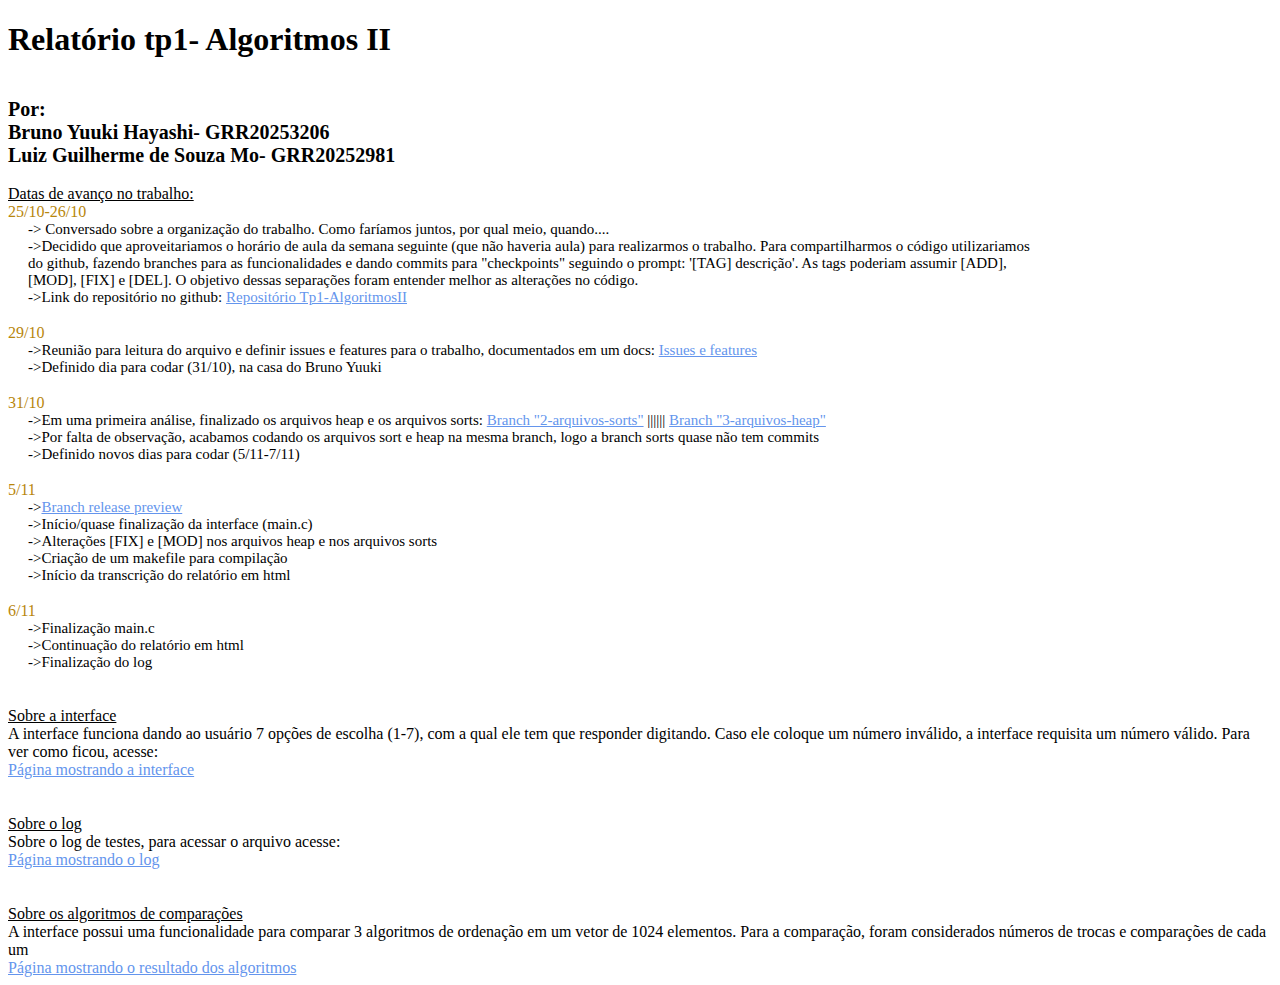
<file: index.html>
<!DOCTYPE html>
<html lang="pt-br">
<head>
    <meta charset="UTF-8">
    <meta name="viewport" content="width=device-width, initial-scale=1.0">
    <title>Relatório tp- Algoritmos II</title>
    <link rel="stylesheet" href = "/styles.css">
</head>
<body>
    <H1>Relatório tp1- Algoritmos II</H1> <br>
    
    <div class="autores">
        Por: <br>
        Bruno Yuuki Hayashi- GRR20253206 <br>
        Luiz Guilherme de Souza Mo- GRR20252981<br>
    </div>
    <br>

    <div class="relatorio">
        Datas de avanço no trabalho: <br>
    </div>

    <span class="datas">25/10-26/10</span> <br>
    <div class="configuracaoDescricao">
        -> Conversado sobre a organização do trabalho. Como faríamos juntos, por qual meio, quando.... <br>
        ->Decidido que aproveitariamos o horário de aula da semana seguinte (que não haveria aula) para realizarmos o trabalho. Para compartilharmos o código utilizariamos do github, fazendo branches para as funcionalidades e dando commits para "checkpoints" seguindo o prompt: '[TAG] descrição'. As tags poderiam assumir [ADD], [MOD], [FIX] e [DEL]. O objetivo dessas separações foram entender melhor as alterações no código.<br>
        ->Link do repositório no github: <a href="https://github.com/BrunoYHayashi/Tp1-AlgoritmosII" class="links">Repositório Tp1-AlgoritmosII</a>
    </div>
    <br>

    <span class="datas">29/10</span><br>
    <div class="configuracaoDescricao">
        ->Reunião para leitura do arquivo e definir issues e features para o trabalho, documentados em um docs: <a href="https://docs.google.com/document/d/1ocOIGzHWlsVTxRDnjGE6tQhHntU6ujamjBfBpImaGjI/edit?usp=sharing" class="links">Issues e features</a><br>
        ->Definido dia para codar (31/10), na casa do Bruno Yuuki<br>
    </div>
    <br>

    <span class="datas">31/10</span><br>
    <div class="configuracaoDescricao">
        ->Em uma primeira análise, finalizado os arquivos heap e os arquivos sorts: 
        <a href="https://github.com/BrunoYHayashi/Tp1-AlgoritmosII/tree/2-arquivos-sorts" class="links">Branch "2-arquivos-sorts"</a> |||||| <a href="https://github.com/BrunoYHayashi/Tp1-AlgoritmosII/tree/3-arquivos-heap" class="links">Branch "3-arquivos-heap"</a><br>
        ->Por falta de observação, acabamos codando os arquivos sort e heap na mesma branch, logo a branch sorts quase não tem commits<br>
        ->Definido novos dias para codar (5/11-7/11)
    </div>
    <br>   

    <span class="datas">5/11</span><br>
    <div class="configuracaoDescricao">
        -><a href="https://github.com/BrunoYHayashi/Tp1-AlgoritmosII/tree/release-preview" class="links">Branch release preview</a><br>
        ->Início/quase finalização da interface (main.c)<br>
        ->Alterações [FIX] e [MOD] nos arquivos heap e nos arquivos sorts<br>
        ->Criação de um makefile para compilação<br>
        ->Início da transcrição do relatório em html
    </div>
    <br>   

    <span class="datas">6/11</span><br>
    <div class="configuracaoDescricao">
        ->Finalização main.c<br>
        ->Continuação do relatório em html<br>
        ->Finalização do log
    </div>
    <br>   
    <br>

    <div class="relatorio">
        Sobre a interface
    </div>
    <div class="texto">
        A interface funciona dando ao usuário 7 opções de escolha (1-7), com a qual ele tem que responder digitando. Caso ele coloque um número inválido, a interface requisita um número válido. Para ver como ficou, acesse:<br>
        <a href="/assets/index.html" class="links">Página mostrando a interface</a>
    </div>
    <br>   
    <br>

    <div class="relatorio">
        Sobre o log
    </div>
    <div class="texto">
        Sobre o log de testes, para acessar o arquivo acesse:<br>
        <a href="/log/index.html" class="links">Página mostrando o log</a>
    </div>
    <br>   
    <br>

    <div class="relatorio">
        Sobre os algoritmos de comparações
    </div>
    <div class="texto">
        A interface possui uma funcionalidade para comparar 3 algoritmos de ordenação em um vetor de 1024 elementos. Para a comparação, foram considerados números de trocas e comparações de cada um<br>
        <a href="/comparacoes/index.html" class="links">Página mostrando o resultado dos algoritmos </a>
    </div>
</body>
</html>
</file>
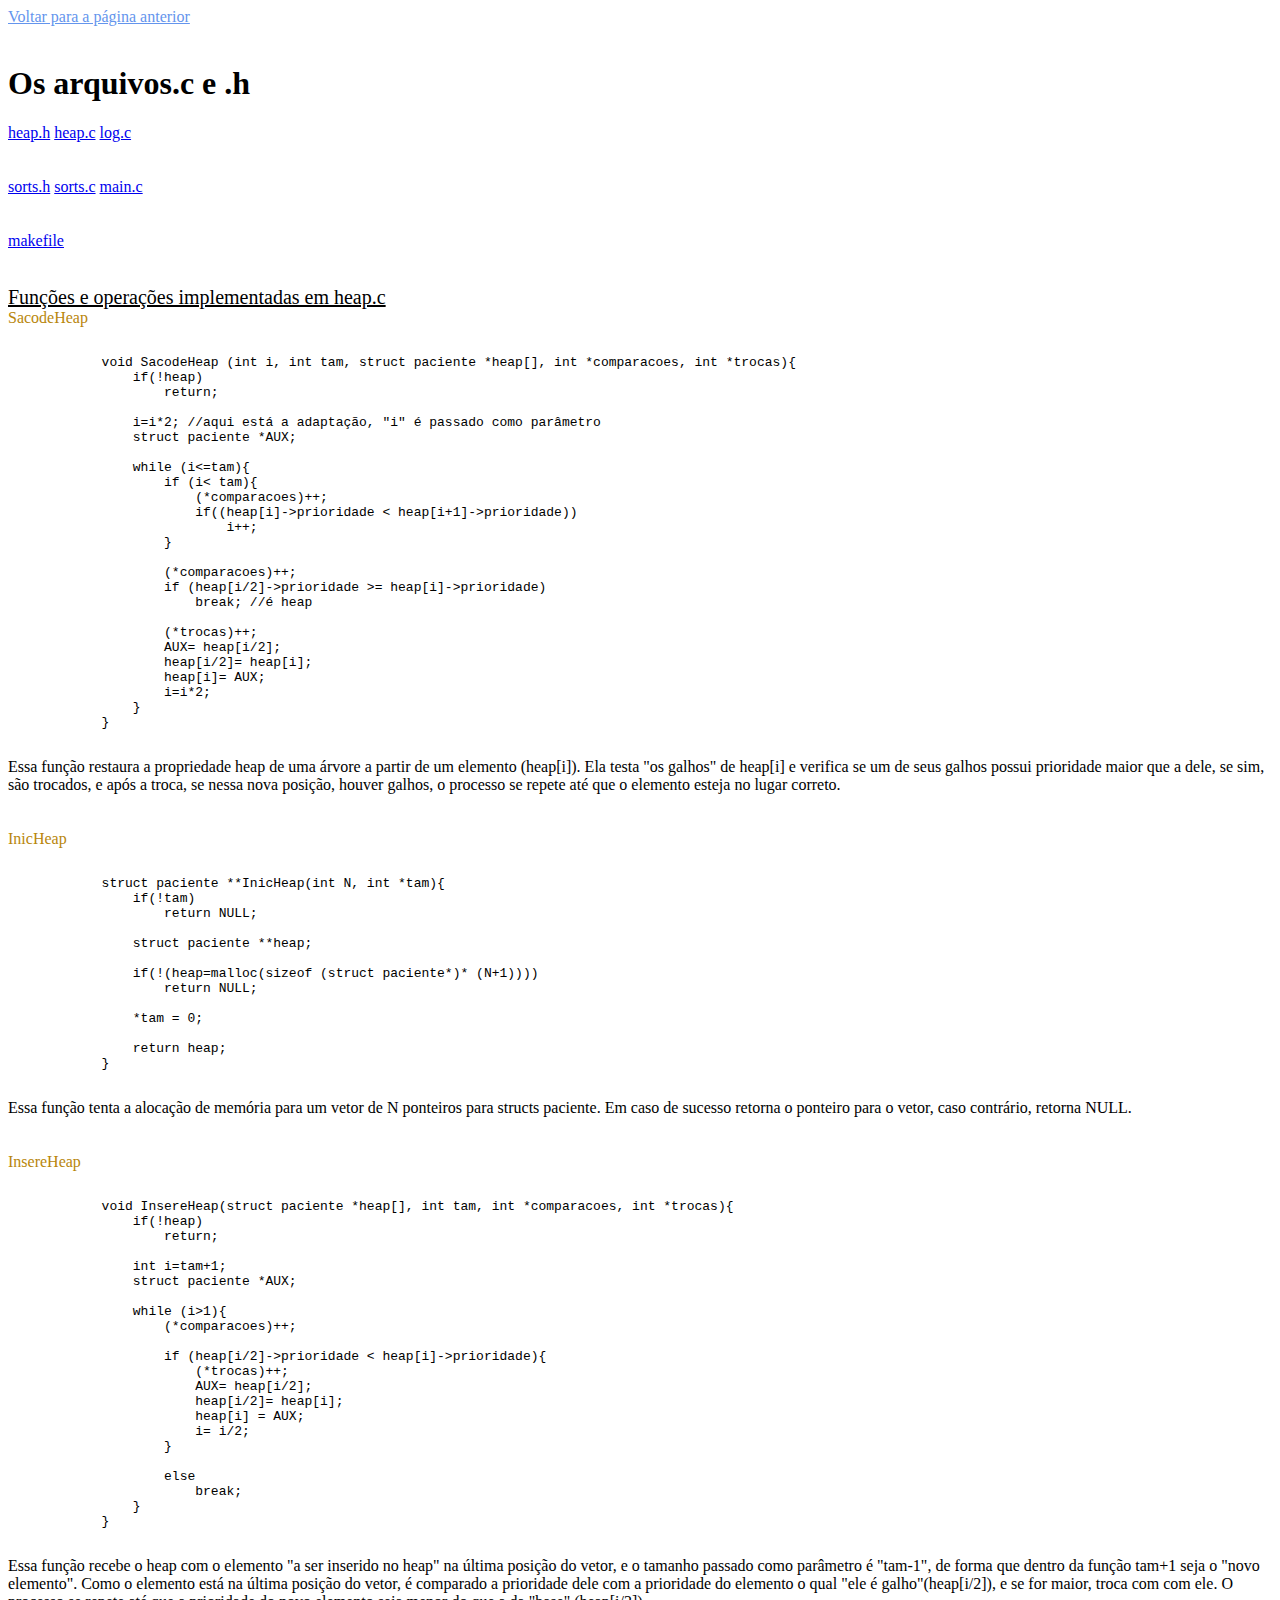
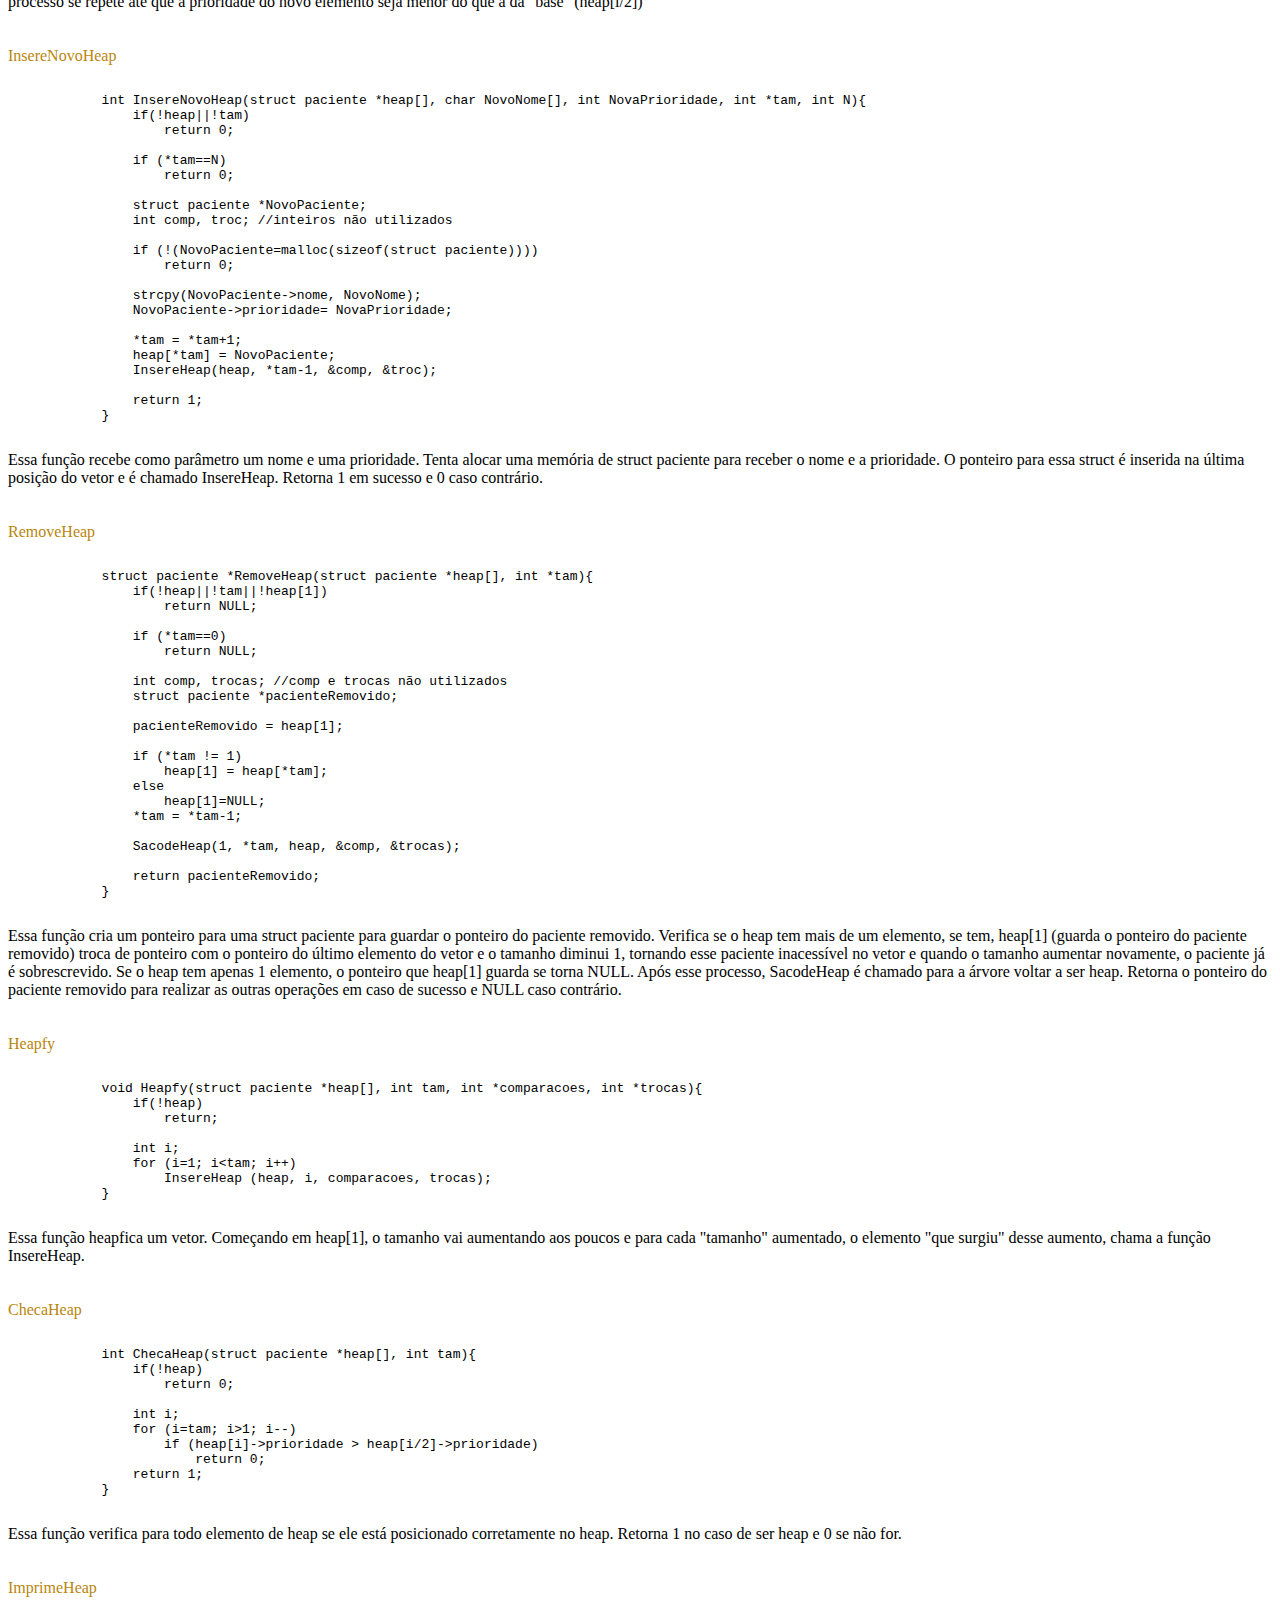
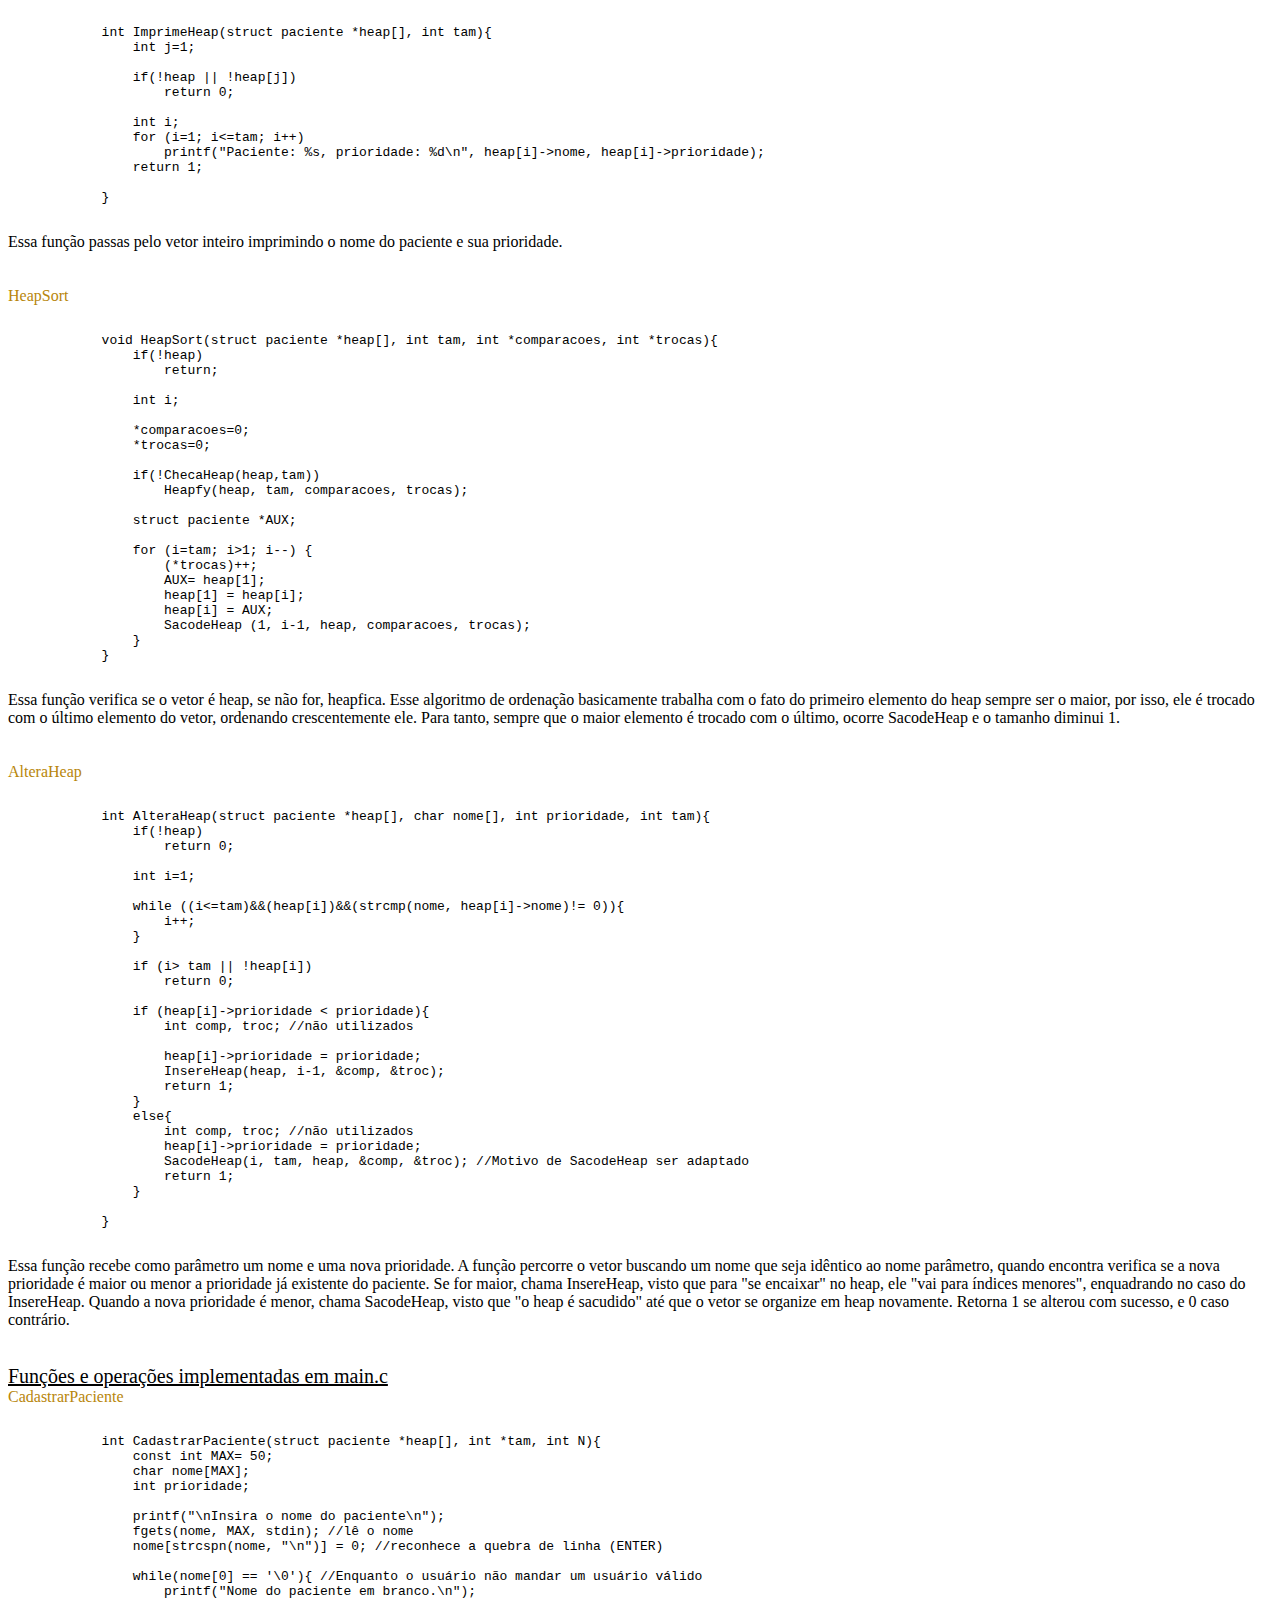
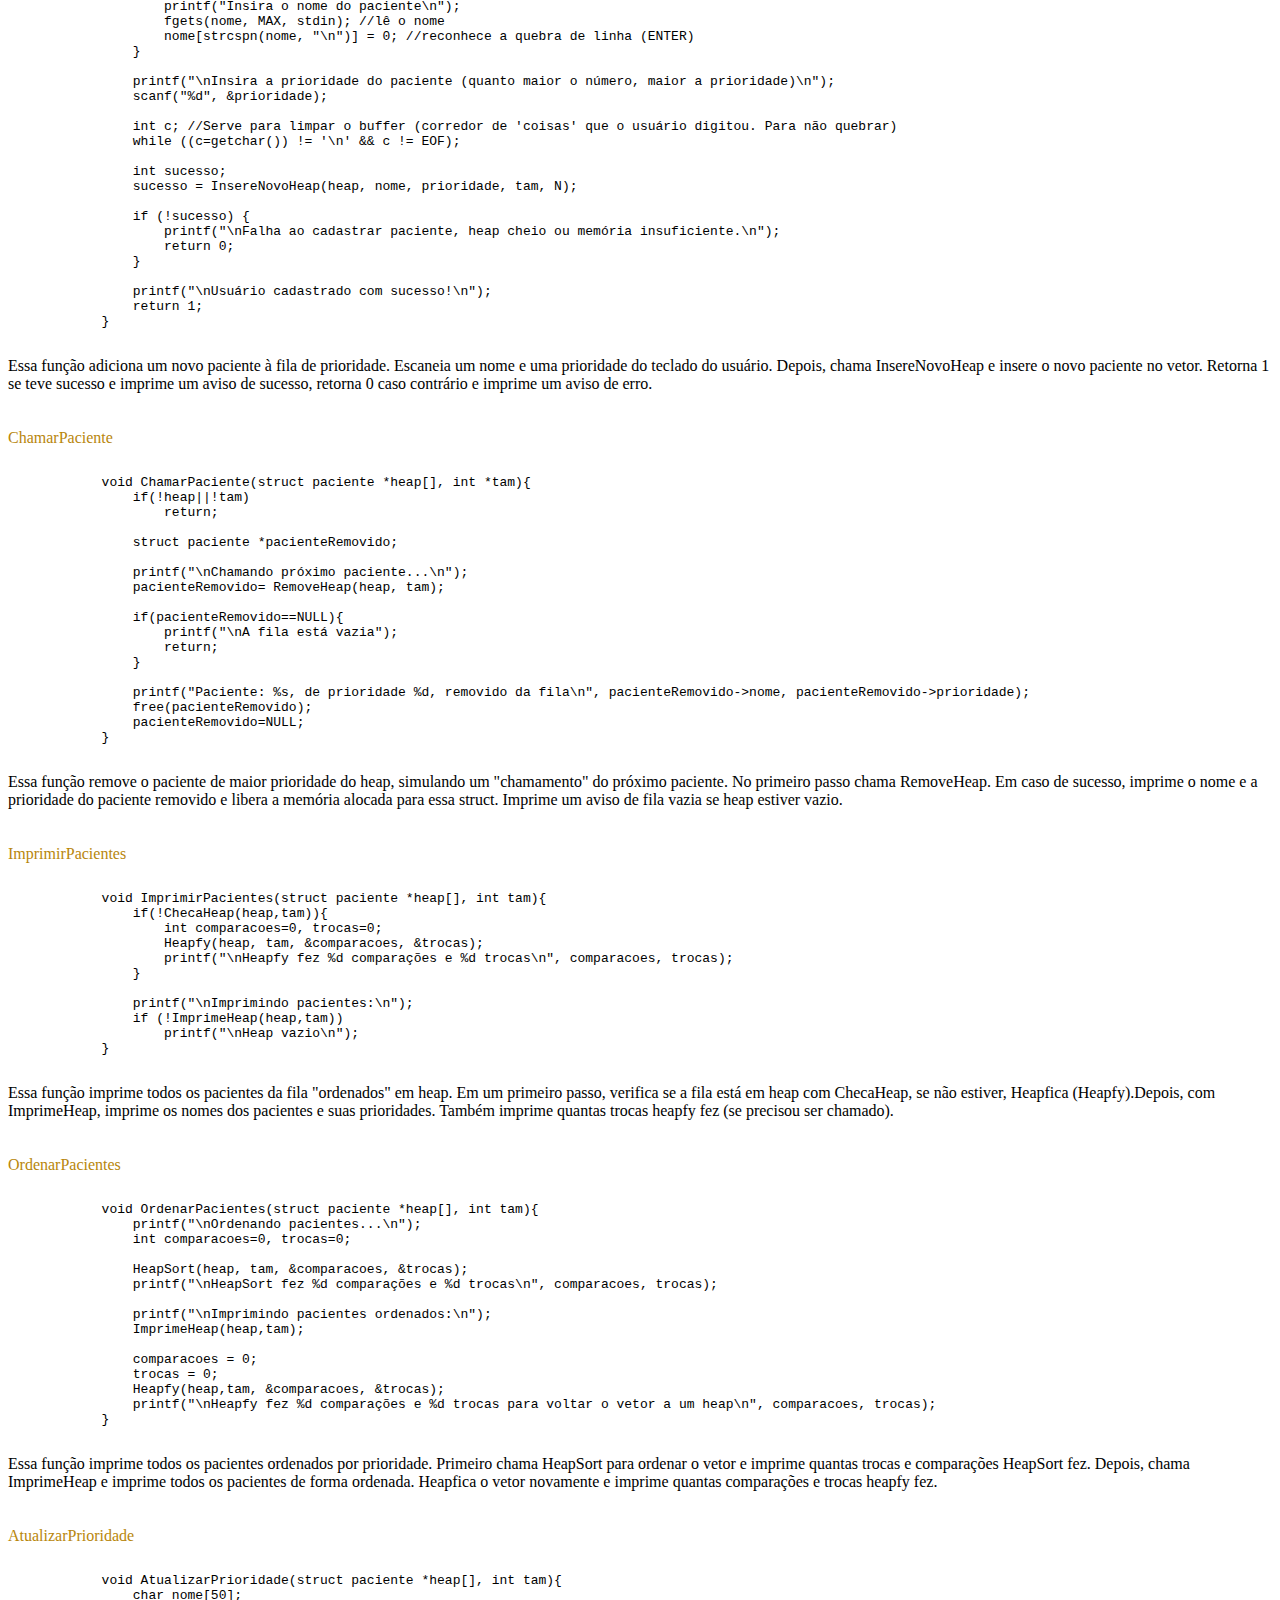
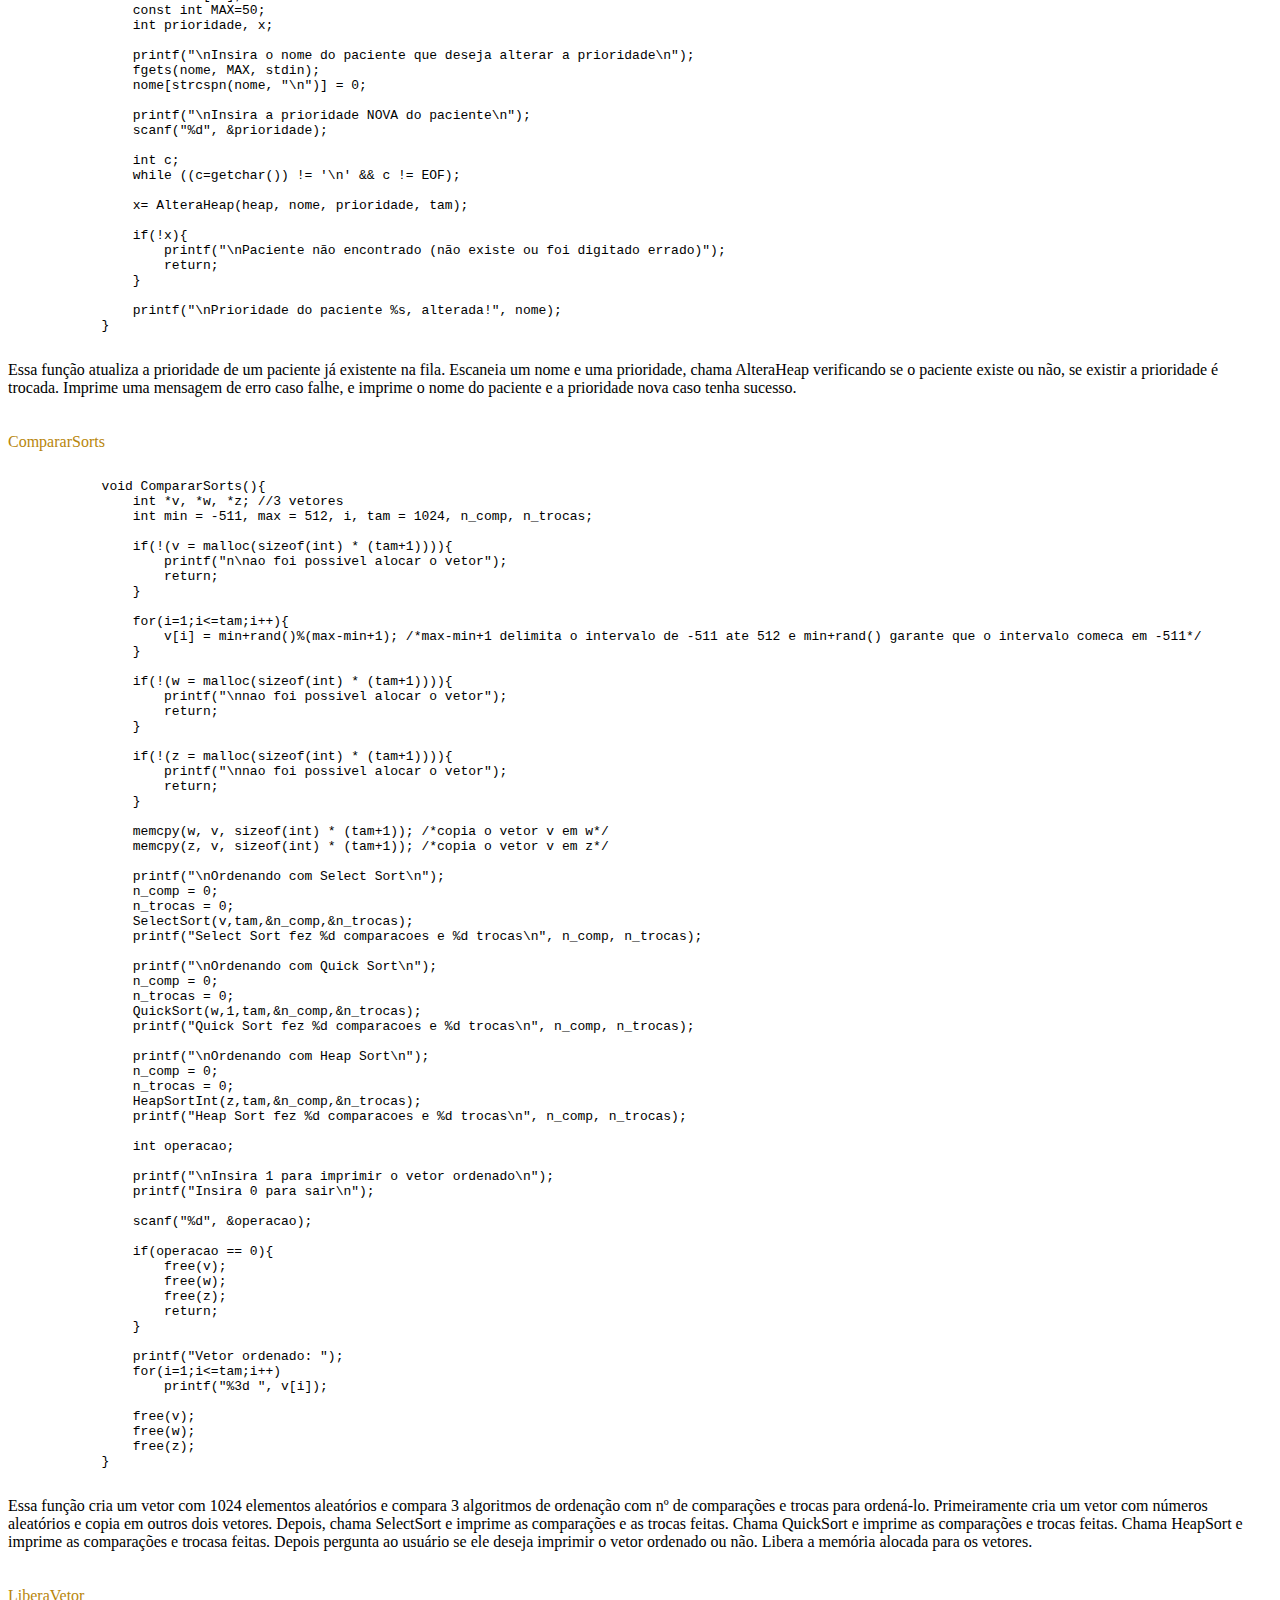
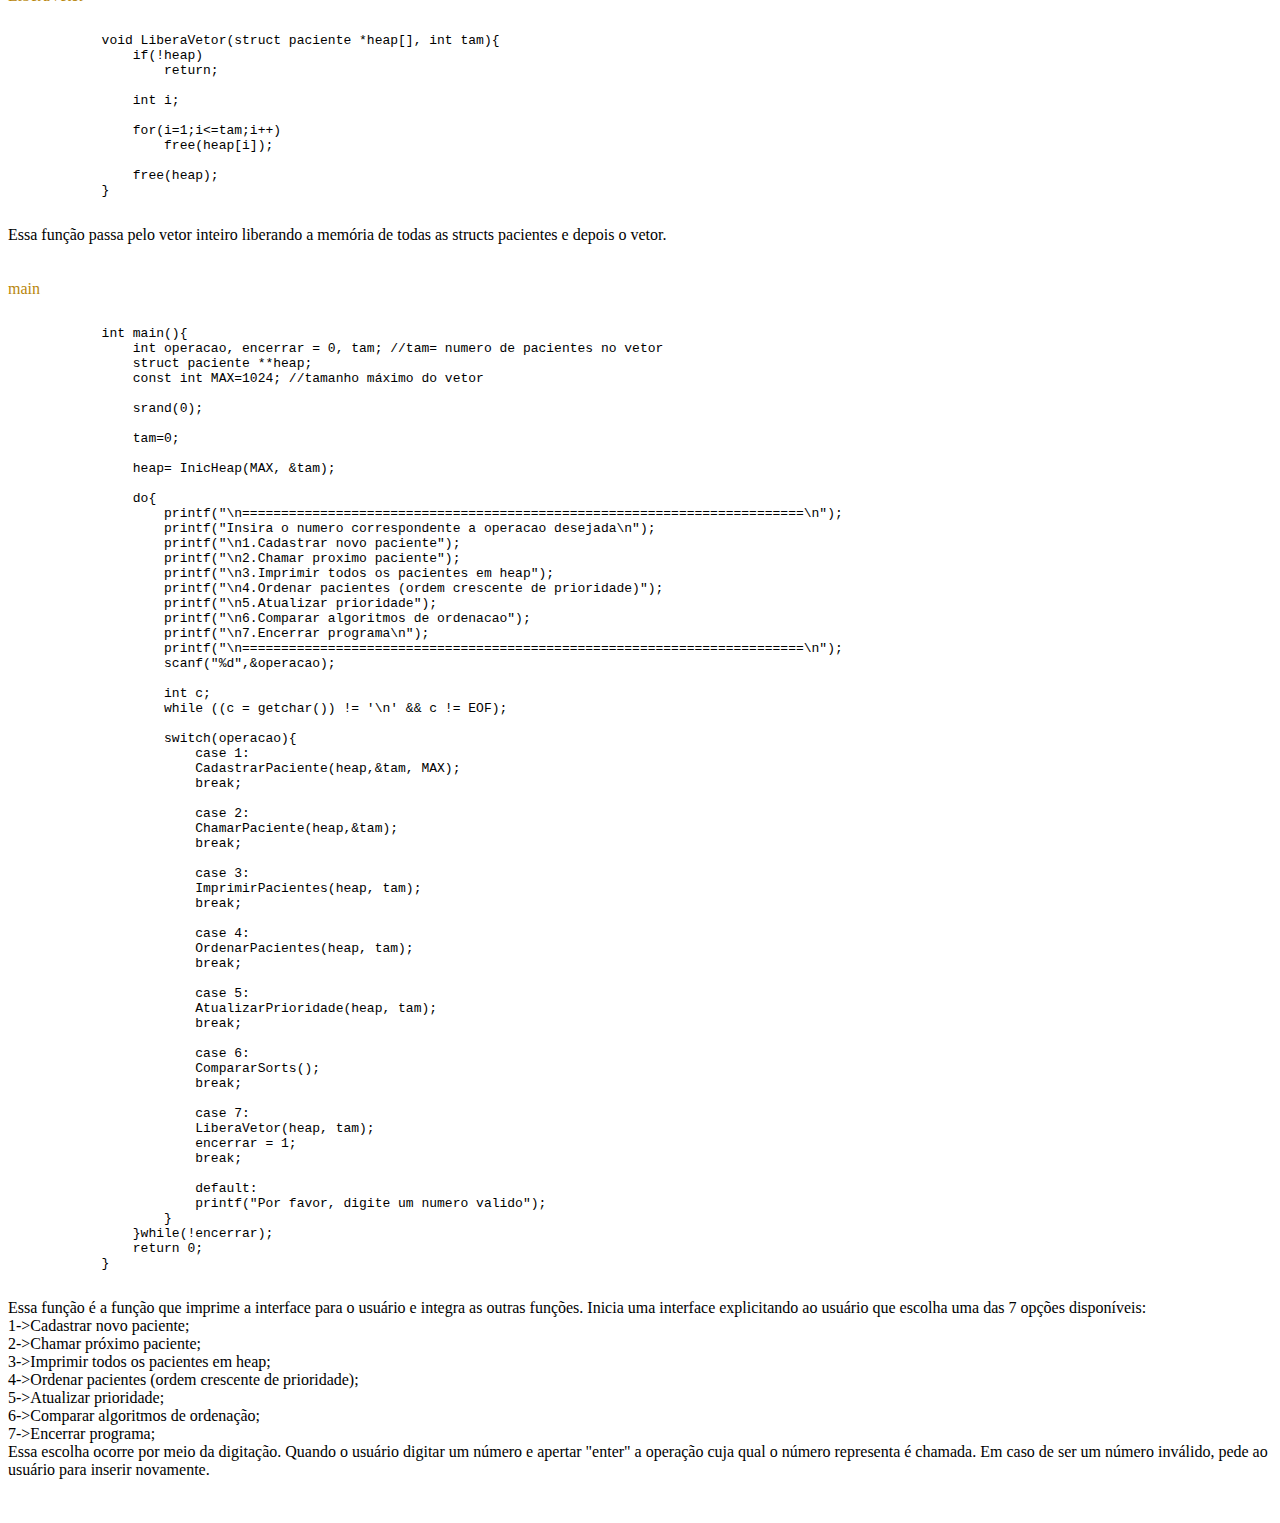
<file: ArquivosTxt/index.html>
<!DOCTYPE html>
<html lang="pt-br">
<head>
    <meta charset="UTF-8">
    <meta name="viewport" content="width=device-width, initial-scale=1.0">
    <title>Arquivos .c</title>
    <link rel="stylesheet" href="/styles.css">
</head>
<body>
    <a href="/index.html" class="links">Voltar para a página anterior</a><br><br>
    <h1>Os arquivos.c e .h</h1>
    <div class="trio">
        <a href="/ArquivosTxt/heap.h.txt" class="linkGrande">heap.h</a>
        <a href="/ArquivosTxt/heap.c.txt" class="linkGrande">heap.c</a>
        <a href="/ArquivosTxt/log.c.txt" class="linkGrande">log.c</a>
    </div>
    <br><br>
    <div class="trio">
        <a href="/ArquivosTxt/sorts.h.txt" class="linkGrande">sorts.h</a>
        <a href="/ArquivosTxt/sorts.c.txt" class="linkGrande">sorts.c</a>
        <a href="/ArquivosTxt/main.c.txt" class="linkGrande">main.c</a>
    </div>
    <br><br>
    <div class="trio">
        <a href="/ArquivosTxt/makefile.txt" class="linkGrande">makefile</a>
    </div><br><br>

    <div class="legenda">
        Funções e operações implementadas em heap.c
    </div>

    <span class="datas">SacodeHeap</span><br>
    <div class="codigo">
        <pre><code>
            void SacodeHeap (int i, int tam, struct paciente *heap[], int *comparacoes, int *trocas){
                if(!heap)
                    return;

                i=i*2; //aqui está a adaptação, "i" é passado como parâmetro
                struct paciente *AUX;

                while (i<=tam){
                    if (i< tam){
                        (*comparacoes)++;
                        if((heap[i]->prioridade < heap[i+1]->prioridade))
                            i++;
                    }
                    
                    (*comparacoes)++;
                    if (heap[i/2]->prioridade >= heap[i]->prioridade)
                        break; //é heap
                    
                    (*trocas)++;
                    AUX= heap[i/2];
                    heap[i/2]= heap[i];
                    heap[i]= AUX;
                    i=i*2;
                }
            }
        </code></pre>
    </div>
    <div class="configuracaoDescricao"></div>
        Essa função restaura a propriedade heap de uma árvore a partir de um elemento (heap[i]). Ela testa "os galhos" de heap[i] e verifica se um de seus galhos possui prioridade maior que a dele, se sim, são trocados, e após a troca, se nessa nova posição, houver galhos, o processo se repete até que o elemento esteja no lugar correto.
    </div><br><br><br>

    <span class="datas">InicHeap</span><br>
    <div class="codigo">
        <pre><code>
            struct paciente **InicHeap(int N, int *tam){
                if(!tam)
                    return NULL;

                struct paciente **heap;
                
                if(!(heap=malloc(sizeof (struct paciente*)* (N+1))))
                    return NULL;

                *tam = 0;
                    
                return heap;
            }
        </code></pre>
    </div>
    <div class="configuracaoDescricao"></div>
        Essa função tenta a alocação de memória para um vetor de N ponteiros para structs paciente. Em caso de sucesso retorna o ponteiro para o vetor, caso contrário, retorna NULL.
    </div><br><br><br>

    <span class="datas">InsereHeap</span><br>
    <div class="codigo">
        <pre><code>
            void InsereHeap(struct paciente *heap[], int tam, int *comparacoes, int *trocas){
                if(!heap)
                    return;

                int i=tam+1;
                struct paciente *AUX;

                while (i>1){
                    (*comparacoes)++;

                    if (heap[i/2]->prioridade < heap[i]->prioridade){
                        (*trocas)++;
                        AUX= heap[i/2];
                        heap[i/2]= heap[i];
                        heap[i] = AUX;
                        i= i/2;
                    }

                    else
                        break;
                }
            }
        </code></pre>
    </div>
    <div class="configuracaoDescricao"></div>
        Essa função recebe o heap com o elemento "a ser inserido no heap" na última posição do vetor, e o tamanho passado como parâmetro é "tam-1", de forma que dentro da função tam+1 seja o "novo elemento". Como o elemento está na última posição do vetor, é comparado a prioridade dele com a prioridade do elemento o qual "ele é galho"(heap[i/2]), e se for maior, troca com com ele. O processo se repete até que a prioridade do novo elemento seja menor do que a da "base" (heap[i/2])
    </div><br><br><br>

    <span class="datas">InsereNovoHeap</span><br>
    <div class="codigo">
        <pre><code>
            int InsereNovoHeap(struct paciente *heap[], char NovoNome[], int NovaPrioridade, int *tam, int N){
                if(!heap||!tam)
                    return 0;

                if (*tam==N)
                    return 0;
                
                struct paciente *NovoPaciente;
                int comp, troc; //inteiros não utilizados

                if (!(NovoPaciente=malloc(sizeof(struct paciente))))
                    return 0;

                strcpy(NovoPaciente->nome, NovoNome);
                NovoPaciente->prioridade= NovaPrioridade;

                *tam = *tam+1;
                heap[*tam] = NovoPaciente;
                InsereHeap(heap, *tam-1, &comp, &troc);

                return 1;
            }
        </code></pre>
    </div>
    <div class="configuracaoDescricao"></div>
        Essa função recebe como parâmetro um nome e uma prioridade. Tenta alocar uma memória de struct paciente para receber o nome e a prioridade. O ponteiro para essa struct é inserida na última posição do vetor e é chamado InsereHeap. Retorna 1 em sucesso e 0 caso contrário.
    </div><br><br><br>

    <span class="datas">RemoveHeap</span><br>
    <div class="codigo">
        <pre><code>
            struct paciente *RemoveHeap(struct paciente *heap[], int *tam){
                if(!heap||!tam||!heap[1])
                    return NULL;

                if (*tam==0)
                    return NULL;

                int comp, trocas; //comp e trocas não utilizados
                struct paciente *pacienteRemovido;

                pacienteRemovido = heap[1];

                if (*tam != 1)
                    heap[1] = heap[*tam];
                else
                    heap[1]=NULL;
                *tam = *tam-1;

                SacodeHeap(1, *tam, heap, &comp, &trocas);

                return pacienteRemovido;
            }
        </code></pre>
    </div>
    <div class="configuracaoDescricao"></div>
        Essa função cria um ponteiro para uma struct paciente para guardar o ponteiro do paciente removido. Verifica se o heap tem mais de um elemento, se tem, heap[1] (guarda o ponteiro do paciente removido) troca de ponteiro com o ponteiro do último elemento do vetor e o tamanho diminui 1, tornando esse paciente inacessível no vetor e quando o tamanho aumentar novamente, o paciente já é sobrescrevido. Se o heap tem apenas 1 elemento, o ponteiro que heap[1] guarda se torna NULL. Após esse processo, SacodeHeap é chamado para a árvore voltar a ser heap. Retorna o ponteiro do paciente removido para realizar as outras operações em caso de sucesso e NULL caso contrário.
    </div><br><br><br>

    <span class="datas">Heapfy</span><br>
    <div class="codigo">
        <pre><code>
            void Heapfy(struct paciente *heap[], int tam, int *comparacoes, int *trocas){
                if(!heap)
                    return;

                int i;
                for (i=1; i&lt;tam; i++)
                    InsereHeap (heap, i, comparacoes, trocas);
            }
        </code></pre>
    </div>
    <div class="configuracaoDescricao"></div>
        Essa função heapfica um vetor. Começando em heap[1], o tamanho vai aumentando aos poucos e para cada "tamanho" aumentado, o elemento "que surgiu" desse aumento, chama a função InsereHeap.
    </div><br><br><br>

    <span class="datas">ChecaHeap</span><br>
    <div class="codigo">
        <pre><code>
            int ChecaHeap(struct paciente *heap[], int tam){
                if(!heap)
                    return 0;

                int i;
                for (i=tam; i>1; i--) 
                    if (heap[i]->prioridade > heap[i/2]->prioridade)
                        return 0;
                return 1;  
            }
        </code></pre>
    </div>
    <div class="configuracaoDescricao"></div>
        Essa função verifica para todo elemento de heap se ele está posicionado corretamente no heap. Retorna 1 no caso de ser heap e 0 se não for.
    </div><br><br><br>

    <span class="datas">ImprimeHeap</span><br>
    <div class="codigo">
        <pre><code>
            int ImprimeHeap(struct paciente *heap[], int tam){
                int j=1;
                
                if(!heap || !heap[j])
                    return 0;

                int i;
                for (i=1; i<=tam; i++)
                    printf("Paciente: %s, prioridade: %d\n", heap[i]->nome, heap[i]->prioridade);
                return 1;

            }
        </code></pre>
    </div>
    <div class="configuracaoDescricao"></div>
        Essa função passas pelo vetor inteiro imprimindo o nome do paciente e sua prioridade.
    </div><br><br><br>

    <span class="datas">HeapSort</span><br>
    <div class="codigo">
        <pre><code>
            void HeapSort(struct paciente *heap[], int tam, int *comparacoes, int *trocas){
                if(!heap)
                    return;

                int i;

                *comparacoes=0;
                *trocas=0;

                if(!ChecaHeap(heap,tam))
                    Heapfy(heap, tam, comparacoes, trocas);

                struct paciente *AUX;

                for (i=tam; i>1; i--) {
                    (*trocas)++;
                    AUX= heap[1]; 
                    heap[1] = heap[i];
                    heap[i] = AUX;
                    SacodeHeap (1, i-1, heap, comparacoes, trocas);
                }
            }
        </code></pre>
    </div>
    <div class="configuracaoDescricao"></div>
        Essa função verifica se o vetor é heap, se não for, heapfica. Esse algoritmo de ordenação basicamente trabalha com o fato do primeiro elemento do heap sempre ser o maior, por isso, ele é trocado com o último elemento do vetor, ordenando crescentemente ele. Para tanto, sempre que o maior elemento é trocado com o último, ocorre SacodeHeap e o tamanho diminui 1.
    </div><br><br><br>

    <span class="datas">AlteraHeap</span><br>
    <div class="codigo">
        <pre><code>
            int AlteraHeap(struct paciente *heap[], char nome[], int prioridade, int tam){
                if(!heap)
                    return 0;

                int i=1;

                while ((i<=tam)&&(heap[i])&&(strcmp(nome, heap[i]->nome)!= 0)){
                    i++;
                }

                if (i> tam || !heap[i])
                    return 0;

                if (heap[i]->prioridade < prioridade){
                    int comp, troc; //não utilizados

                    heap[i]->prioridade = prioridade;
                    InsereHeap(heap, i-1, &comp, &troc);
                    return 1;
                }
                else{
                    int comp, troc; //não utilizados
                    heap[i]->prioridade = prioridade;
                    SacodeHeap(i, tam, heap, &comp, &troc); //Motivo de SacodeHeap ser adaptado
                    return 1;
                }

            }
        </code></pre>
    </div>
    <div class="configuracaoDescricao"></div>
        Essa função recebe como parâmetro um nome e uma nova prioridade. A função percorre o vetor buscando um nome que seja idêntico ao nome parâmetro, quando encontra verifica se a nova prioridade é maior ou menor a prioridade já existente do paciente. Se for maior, chama InsereHeap, visto que para "se encaixar" no heap, ele "vai para índices menores", enquadrando no caso do InsereHeap. Quando a nova prioridade é menor, chama SacodeHeap, visto que "o heap é sacudido" até que o vetor se organize em heap novamente. Retorna 1 se alterou com sucesso, e 0 caso contrário.
    </div><br><br><br>

    <div class="legenda">
        Funções e operações implementadas em main.c
    </div>

    <span class="datas">CadastrarPaciente</span><br>
    <div class="codigo">
        <pre><code>
            int CadastrarPaciente(struct paciente *heap[], int *tam, int N){
                const int MAX= 50; 
                char nome[MAX];
                int prioridade;

                printf("\nInsira o nome do paciente\n");
                fgets(nome, MAX, stdin); //lê o nome
                nome[strcspn(nome, "\n")] = 0; //reconhece a quebra de linha (ENTER)

                while(nome[0] == '\0'){ //Enquanto o usuário não mandar um usuário válido
                    printf("Nome do paciente em branco.\n");
                    printf("Insira o nome do paciente\n");
                    fgets(nome, MAX, stdin); //lê o nome
                    nome[strcspn(nome, "\n")] = 0; //reconhece a quebra de linha (ENTER)
                } 

                printf("\nInsira a prioridade do paciente (quanto maior o número, maior a prioridade)\n");
                scanf("%d", &prioridade);

                int c; //Serve para limpar o buffer (corredor de 'coisas' que o usuário digitou. Para não quebrar)
                while ((c=getchar()) != '\n' && c != EOF);

                int sucesso;
                sucesso = InsereNovoHeap(heap, nome, prioridade, tam, N);

                if (!sucesso) {
                    printf("\nFalha ao cadastrar paciente, heap cheio ou memória insuficiente.\n");
                    return 0;
                }

                printf("\nUsuário cadastrado com sucesso!\n");
                return 1;
            }
        </code></pre>
    </div>
    <div class="configuracaoDescricao"></div>
        Essa função adiciona um novo paciente à fila de prioridade. Escaneia um nome e uma prioridade do teclado do usuário. Depois, chama InsereNovoHeap e insere o novo paciente no vetor. Retorna 1 se teve sucesso e imprime um aviso de sucesso, retorna 0 caso contrário e imprime um aviso de erro.
    </div><br><br><br>

    <span class="datas">ChamarPaciente</span><br>
    <div class="codigo">
        <pre><code>
            void ChamarPaciente(struct paciente *heap[], int *tam){
                if(!heap||!tam)
                    return;

                struct paciente *pacienteRemovido;

                printf("\nChamando próximo paciente...\n");
                pacienteRemovido= RemoveHeap(heap, tam);

                if(pacienteRemovido==NULL){
                    printf("\nA fila está vazia");
                    return;
                }

                printf("Paciente: %s, de prioridade %d, removido da fila\n", pacienteRemovido->nome, pacienteRemovido->prioridade);
                free(pacienteRemovido);
                pacienteRemovido=NULL;
            }
        </code></pre>
    </div>
    <div class="configuracaoDescricao"></div>
        Essa função remove o paciente de maior prioridade do heap, simulando um "chamamento" do próximo paciente. No primeiro passo chama RemoveHeap. Em caso de sucesso, imprime o nome e a prioridade do paciente removido e libera a memória alocada para essa struct. Imprime um aviso de fila vazia se heap estiver vazio.
    </div><br><br><br>

    <span class="datas">ImprimirPacientes</span><br>
    <div class="codigo">
        <pre><code>
            void ImprimirPacientes(struct paciente *heap[], int tam){
                if(!ChecaHeap(heap,tam)){
                    int comparacoes=0, trocas=0;
                    Heapfy(heap, tam, &comparacoes, &trocas);
                    printf("\nHeapfy fez %d comparações e %d trocas\n", comparacoes, trocas);
                }

                printf("\nImprimindo pacientes:\n");
                if (!ImprimeHeap(heap,tam))
                    printf("\nHeap vazio\n");
            }
        </code></pre>
    </div>
    <div class="configuracaoDescricao"></div>
        Essa função imprime todos os pacientes da fila "ordenados" em heap. Em um primeiro passo, verifica se a fila está em heap com ChecaHeap, se não estiver, Heapfica (Heapfy).Depois, com ImprimeHeap, imprime os nomes dos pacientes e suas prioridades. Também imprime quantas trocas heapfy fez (se precisou ser chamado).
    </div><br><br><br>

    <span class="datas">OrdenarPacientes</span><br>
    <div class="codigo">
        <pre><code>
            void OrdenarPacientes(struct paciente *heap[], int tam){
                printf("\nOrdenando pacientes...\n");
                int comparacoes=0, trocas=0;

                HeapSort(heap, tam, &comparacoes, &trocas);
                printf("\nHeapSort fez %d comparações e %d trocas\n", comparacoes, trocas);
                
                printf("\nImprimindo pacientes ordenados:\n");
                ImprimeHeap(heap,tam);

                comparacoes = 0;
                trocas = 0;
                Heapfy(heap,tam, &comparacoes, &trocas);
                printf("\nHeapfy fez %d comparações e %d trocas para voltar o vetor a um heap\n", comparacoes, trocas);
            }
        </code></pre>
    </div>
    <div class="configuracaoDescricao"></div>
        Essa função imprime todos os pacientes ordenados por prioridade. Primeiro chama HeapSort para ordenar o vetor e imprime quantas trocas e comparações HeapSort fez. Depois, chama ImprimeHeap e imprime todos os pacientes de forma ordenada. Heapfica o vetor novamente e imprime quantas comparações e trocas heapfy fez.
    </div><br><br><br>

    <span class="datas">AtualizarPrioridade</span><br>
    <div class="codigo">
        <pre><code>
            void AtualizarPrioridade(struct paciente *heap[], int tam){
                char nome[50];
                const int MAX=50;
                int prioridade, x;

                printf("\nInsira o nome do paciente que deseja alterar a prioridade\n");
                fgets(nome, MAX, stdin); 
                nome[strcspn(nome, "\n")] = 0;

                printf("\nInsira a prioridade NOVA do paciente\n");
                scanf("%d", &prioridade);

                int c; 
                while ((c=getchar()) != '\n' && c != EOF);

                x= AlteraHeap(heap, nome, prioridade, tam);

                if(!x){
                    printf("\nPaciente não encontrado (não existe ou foi digitado errado)");
                    return;
                }
                
                printf("\nPrioridade do paciente %s, alterada!", nome);
            }
        </code></pre>
    </div>
    <div class="configuracaoDescricao"></div>
        Essa função atualiza a prioridade de um paciente já existente na fila. Escaneia um nome e uma prioridade, chama AlteraHeap verificando se o paciente existe ou não, se existir a prioridade é trocada. Imprime uma mensagem de erro caso falhe, e imprime o  nome do paciente e a prioridade nova caso tenha sucesso.
    </div><br><br><br>

    <span class="datas">CompararSorts</span><br>
    <div class="codigo">
        <pre><code>
            void CompararSorts(){
                int *v, *w, *z; //3 vetores
                int min = -511, max = 512, i, tam = 1024, n_comp, n_trocas;

                if(!(v = malloc(sizeof(int) * (tam+1)))){
                    printf("n\nao foi possivel alocar o vetor");
                    return;
                }

                for(i=1;i<=tam;i++){
                    v[i] = min+rand()%(max-min+1); /*max-min+1 delimita o intervalo de -511 ate 512 e min+rand() garante que o intervalo comeca em -511*/
                }

                if(!(w = malloc(sizeof(int) * (tam+1)))){
                    printf("\nnao foi possivel alocar o vetor");
                    return;
                } 
                
                if(!(z = malloc(sizeof(int) * (tam+1)))){
                    printf("\nnao foi possivel alocar o vetor");
                    return;
                } 

                memcpy(w, v, sizeof(int) * (tam+1)); /*copia o vetor v em w*/
                memcpy(z, v, sizeof(int) * (tam+1)); /*copia o vetor v em z*/

                printf("\nOrdenando com Select Sort\n");
                n_comp = 0;
                n_trocas = 0;
                SelectSort(v,tam,&n_comp,&n_trocas);
                printf("Select Sort fez %d comparacoes e %d trocas\n", n_comp, n_trocas);

                printf("\nOrdenando com Quick Sort\n");
                n_comp = 0;
                n_trocas = 0;
                QuickSort(w,1,tam,&n_comp,&n_trocas);
                printf("Quick Sort fez %d comparacoes e %d trocas\n", n_comp, n_trocas);

                printf("\nOrdenando com Heap Sort\n");
                n_comp = 0;
                n_trocas = 0;
                HeapSortInt(z,tam,&n_comp,&n_trocas);
                printf("Heap Sort fez %d comparacoes e %d trocas\n", n_comp, n_trocas);

                int operacao;

                printf("\nInsira 1 para imprimir o vetor ordenado\n");
                printf("Insira 0 para sair\n");

                scanf("%d", &operacao);

                if(operacao == 0){
                    free(v);
                    free(w);
                    free(z);
                    return;
                }

                printf("Vetor ordenado: ");
                for(i=1;i<=tam;i++)
                    printf("%3d ", v[i]);

                free(v);
                free(w);
                free(z);
            }
        </code></pre>
    </div>
    <div class="configuracaoDescricao"></div>
        Essa função cria um vetor com 1024 elementos aleatórios e compara 3 algoritmos de ordenação com nº de comparações e trocas para ordená-lo. Primeiramente cria um vetor com números aleatórios e copia em outros dois vetores. Depois, chama SelectSort e imprime as comparações e as trocas feitas. Chama QuickSort e imprime as comparações e trocas feitas. Chama HeapSort e imprime as comparações e trocasa feitas. Depois pergunta ao usuário se ele deseja imprimir o vetor ordenado ou não. Libera a memória alocada para os vetores.
    </div><br><br><br>

    <span class="datas">LiberaVetor</span><br>
    <div class="codigo">
        <pre><code>
            void LiberaVetor(struct paciente *heap[], int tam){
                if(!heap)
                    return;

                int i;

                for(i=1;i<=tam;i++)
                    free(heap[i]);

                free(heap);
            }
        </code></pre>
    </div>
    <div class="configuracaoDescricao"></div>
        Essa função passa pelo vetor inteiro liberando a memória de todas as structs pacientes e depois o vetor.
    </div><br><br><br>

    <span class="datas">main</span><br>
    <div class="codigo">
        <pre><code>
            int main(){
                int operacao, encerrar = 0, tam; //tam= numero de pacientes no vetor
                struct paciente **heap;
                const int MAX=1024; //tamanho máximo do vetor

                srand(0);

                tam=0;

                heap= InicHeap(MAX, &tam);

                do{
                    printf("\n========================================================================\n");
                    printf("Insira o numero correspondente a operacao desejada\n");
                    printf("\n1.Cadastrar novo paciente");
                    printf("\n2.Chamar proximo paciente");
                    printf("\n3.Imprimir todos os pacientes em heap");
                    printf("\n4.Ordenar pacientes (ordem crescente de prioridade)");
                    printf("\n5.Atualizar prioridade");
                    printf("\n6.Comparar algoritmos de ordenacao");
                    printf("\n7.Encerrar programa\n");
                    printf("\n========================================================================\n");
                    scanf("%d",&operacao);

                    int c;
                    while ((c = getchar()) != '\n' && c != EOF);

                    switch(operacao){
                        case 1:
                        CadastrarPaciente(heap,&tam, MAX);
                        break;

                        case 2:
                        ChamarPaciente(heap,&tam);
                        break;

                        case 3:
                        ImprimirPacientes(heap, tam);
                        break;

                        case 4:
                        OrdenarPacientes(heap, tam);
                        break;

                        case 5:
                        AtualizarPrioridade(heap, tam);
                        break;

                        case 6:
                        CompararSorts();
                        break;

                        case 7:
                        LiberaVetor(heap, tam);
                        encerrar = 1;
                        break;

                        default:
                        printf("Por favor, digite um numero valido");
                    }
                }while(!encerrar);   
                return 0;
            }
        </code></pre>
    </div>
    <div class="configuracaoDescricao"></div>
        Essa função é a função que imprime a interface para o usuário e integra as outras funções. Inicia uma interface explicitando ao usuário que escolha uma das 7 opções disponíveis:<br>
        1->Cadastrar novo paciente;<br>
        2->Chamar próximo paciente;<br>
        3->Imprimir todos os pacientes em heap;<br>
        4->Ordenar pacientes (ordem crescente de prioridade);<br>
        5->Atualizar prioridade;<br>
        6->Comparar algoritmos de ordenação;<br>
        7->Encerrar programa;<br>
        Essa escolha ocorre por meio da digitação. Quando o usuário digitar um número e apertar "enter" a operação cuja qual o número representa é chamada. Em caso de ser um número inválido, pede ao usuário para inserir novamente.
    </div><br><br><br>

</body>
</html>
</file>
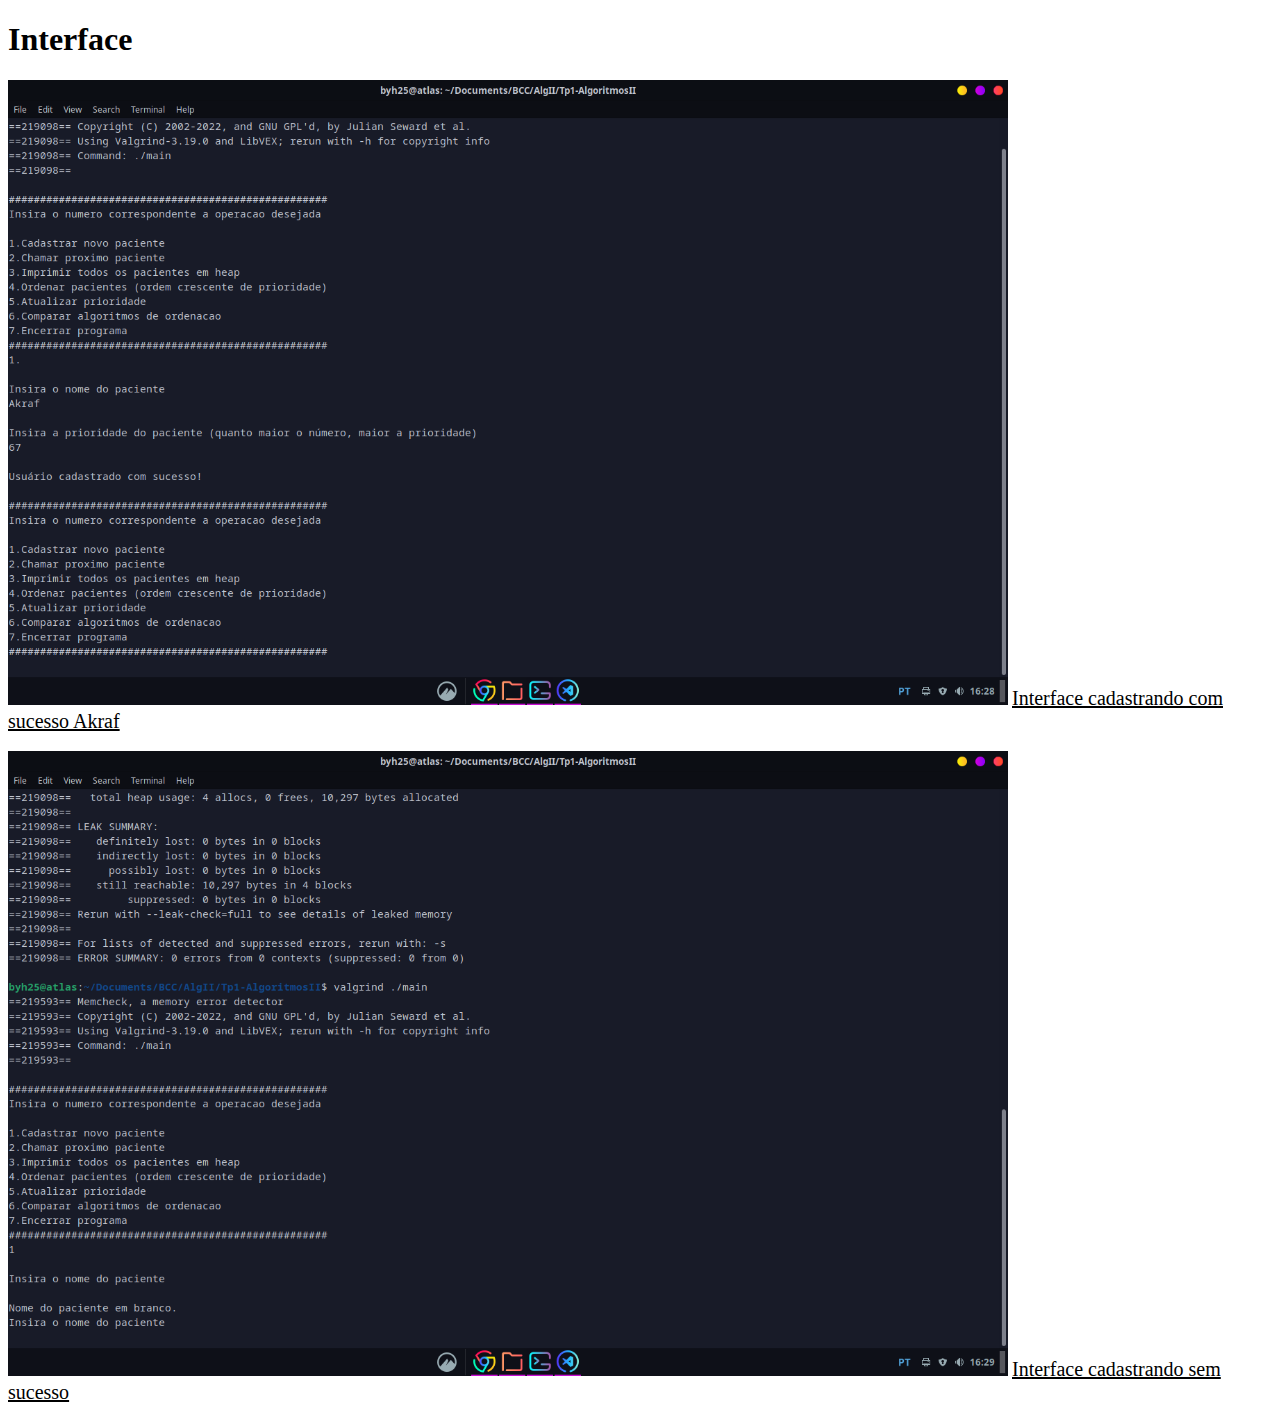
<file: assets/index.html>
<!DOCTYPE html>
<html lang="pt-br">
<head>
    <meta charset="UTF-8">
    <meta name="viewport" content="width=device-width, initial-scale=1.0">
    <title>Fotos da interface</title>
    <link rel="stylesheet" href="/styles.css">
</head>
<body>
    <h1>Interface</h1>
    <img src="/assets/cadastroCsucesso.png" class="imagem">
    <span class="legenda">Interface cadastrando com sucesso Akraf</span> <br><br>

    <img src="/assets/cadastroSsucesso.png" class="imagem">
    <span class="legenda">Interface cadastrando sem sucesso</span>
</body>
</html>
</file>
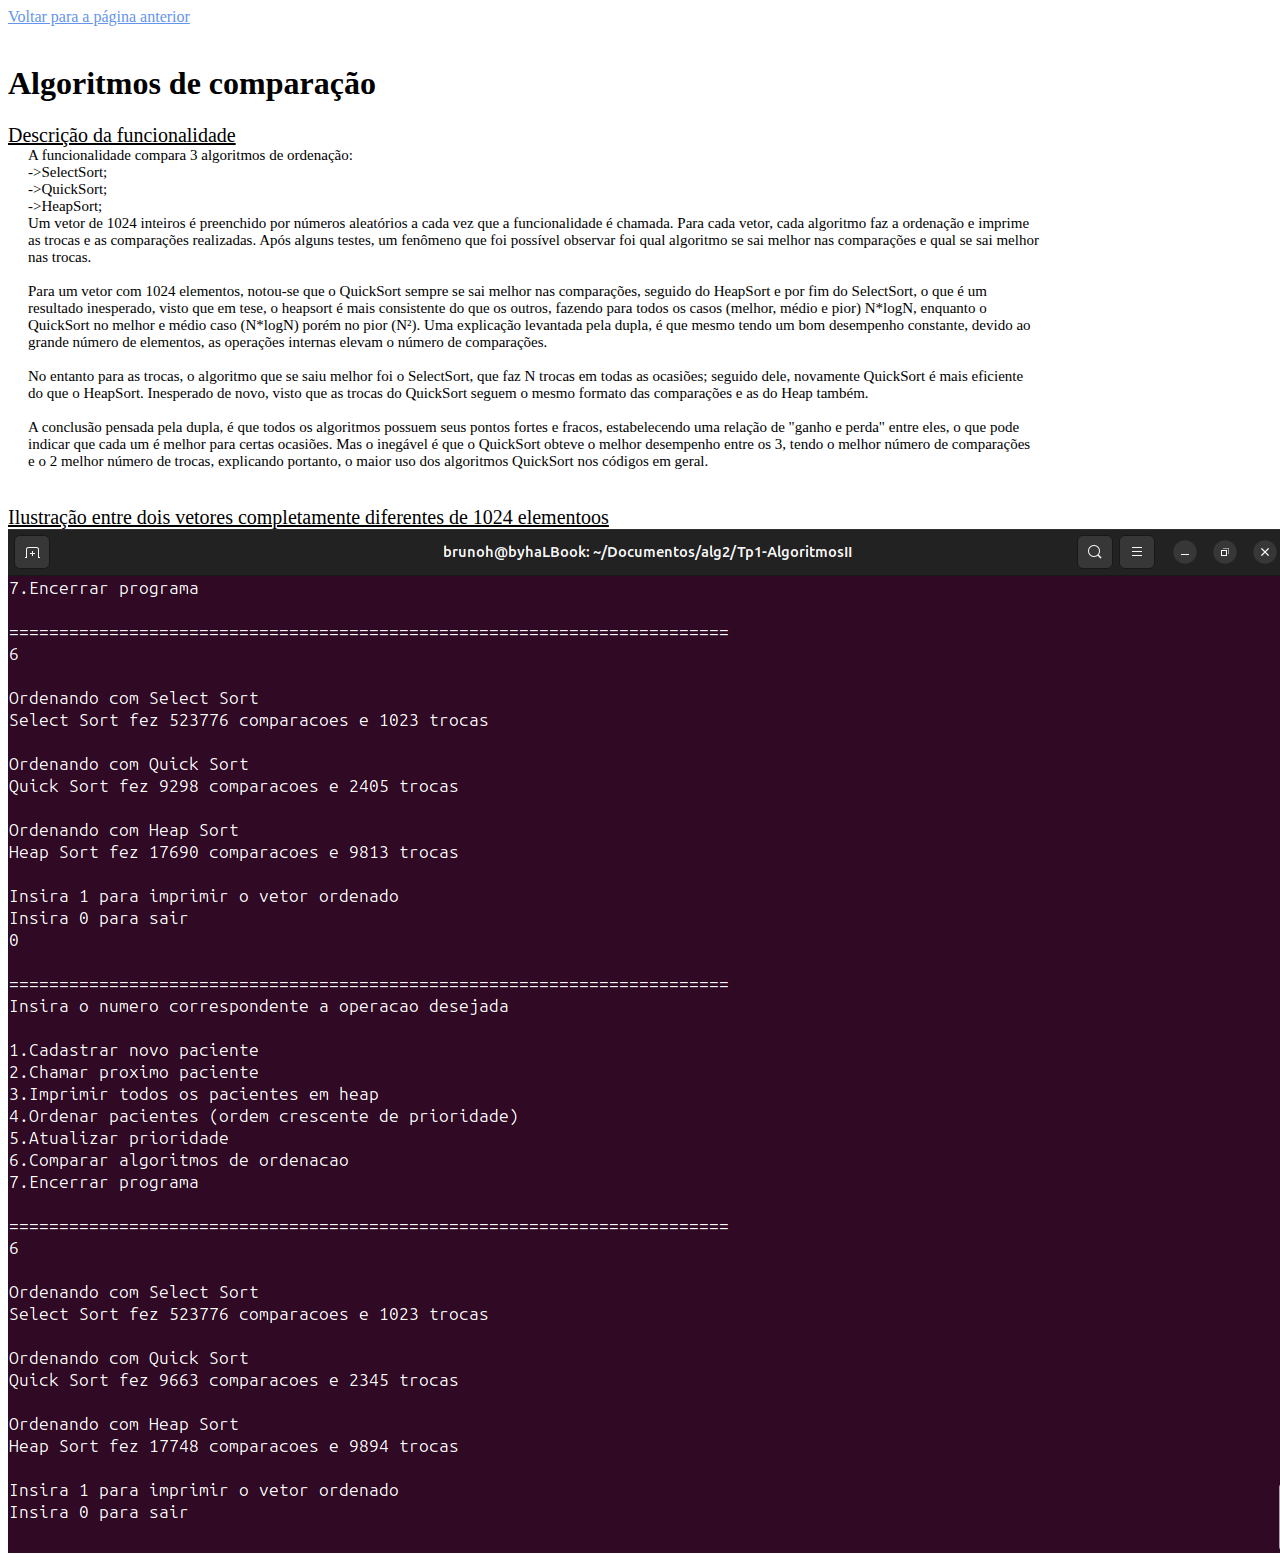
<file: comparacoes/index.html>
<!DOCTYPE html>
<html lang="pt-br">
<head>
    <meta charset="UTF-8">
    <meta name="viewport" content="width=device-width, initial-scale=1.0">
    <title>Comparações</title>
    <link rel="stylesheet" href="/styles.css">
</head>
<body>
    <a href="/index.html" class="links">Voltar para a página anterior</a><br><br>
    <h1>Algoritmos de comparação</h1>
    <div class="legenda">Descrição da funcionalidade</div>
    <div class="configuracaoDescricao">
        A funcionalidade compara 3 algoritmos de ordenação:<br>
        ->SelectSort;<br>
        ->QuickSort;<br>
        ->HeapSort;<br>
        Um vetor de 1024 inteiros é preenchido por números aleatórios a cada vez que a funcionalidade é chamada. Para cada vetor, cada algoritmo faz a ordenação e imprime as trocas e as comparações realizadas. Após alguns testes, um fenômeno que foi possível observar foi qual algoritmo se sai melhor nas comparações e qual se sai melhor nas trocas. <br><br>
        Para um vetor com 1024 elementos, notou-se que o QuickSort sempre se sai melhor nas comparações, seguido do HeapSort e por fim do SelectSort, o que é um resultado inesperado, visto que em tese, o heapsort é mais consistente do que os outros, fazendo para todos os casos (melhor, médio e pior) N*logN, enquanto o QuickSort no melhor e médio caso (N*logN) porém no pior (N²). Uma explicação levantada pela dupla, é que mesmo tendo um bom desempenho constante, devido ao grande número de elementos, as operações internas elevam o número de comparações. <br><br>
        No entanto para as trocas, o algoritmo que se saiu melhor foi o SelectSort, que faz N trocas em todas as ocasiões; seguido dele, novamente QuickSort é mais eficiente do que o HeapSort. Inesperado de novo, visto que as trocas do QuickSort seguem o mesmo formato das comparações e as do Heap também. <br><br>
        A conclusão pensada pela dupla, é que todos os algoritmos possuem seus pontos fortes e fracos, estabelecendo uma relação de "ganho e perda" entre eles, o que pode indicar que cada um é melhor para certas ocasiões. Mas o inegável é que o QuickSort obteve o melhor desempenho entre os 3, tendo o melhor número de comparações e o 2 melhor número de trocas, explicando portanto, o maior uso dos algoritmos QuickSort nos códigos em geral.
    </div>

    <br>
    <br>
    <div class="legenda">Ilustração entre dois vetores completamente diferentes de 1024 elementoos</div>
    <img src="/assets/ComparaDupla.png" class="image">
</body>
</html>
</file>
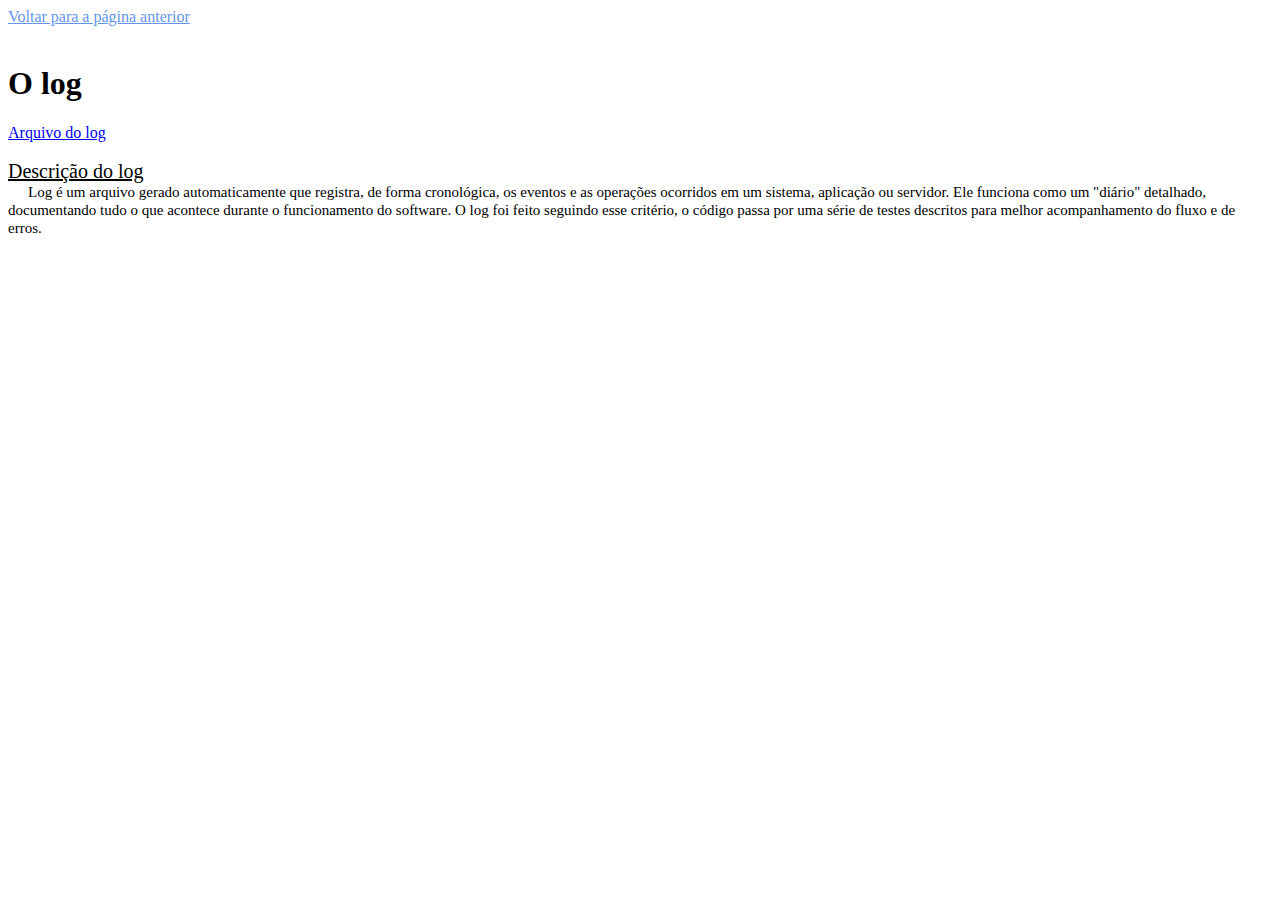
<file: log/index.html>
<!DOCTYPE html>
<html lang="pt-br">
<head>
    <meta charset="UTF-8">
    <meta name="viewport" content="width=device-width, initial-scale=1.0">
    <title>Sobre o log</title>
    <link rel="stylesheet" href="/styles.css">
</head>
<body>
    <a href="/index.html" class="links">Voltar para a página anterior</a><br><br>
    <h1>O log</h1>
    <a href="/log.c.txt" class="linkGrande">Arquivo do log</a><br><br>

    <span class="legenda">Descrição do log</span> <br>
    <span class="configuracaoDescricao">Log é um arquivo gerado automaticamente que registra, de forma cronológica, os eventos e as operações ocorridos em um sistema, aplicação ou servidor. Ele funciona como um "diário" detalhado, documentando tudo o que acontece durante o funcionamento do software. O log foi feito seguindo esse critério, o código passa por uma série de testes descritos para melhor acompanhamento do fluxo e de erros.</span><br>
</body>
</html>
</file>
<file: styles.css>
.autores {
    font-weight: 700;
    font-size: 20px;
}

.relatorio{
    text-decoration: underline;
}

.datas{
    color:darkgoldenrod
}

.configuracaoDescricao{
    margin-left: 20px;
    width: 80%;
    font-size: 15px
}

.links{
    color:cornflowerblue
}

.imagem{
    width: 1000px;
}

.legenda{
    font-size: 20px;
    text-decoration: underline;
}
</file>
